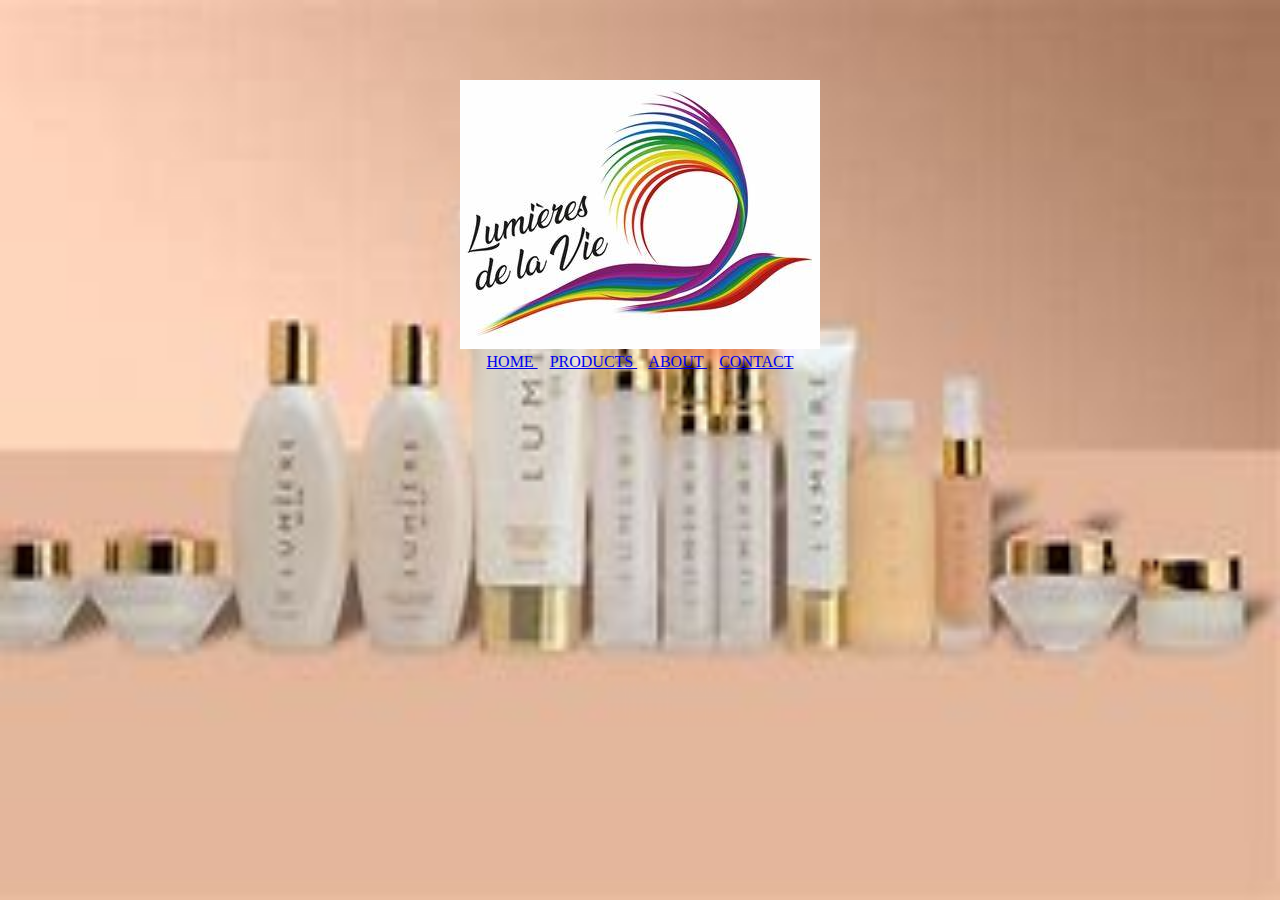
<file: index.html>
<!doctype html>
<html>
<head>
<title> MY WEBSITE </title>
<link rel= "stylesheet" type= "text/css" href="mejares.css">
</head>
<style>
 body {
  background-image:url("background.jpg");
  background-size: 100% 100%;
  background-attachment: fixed;
  background-repeat:no repeat ;
   }
   </style>

<body>
<br><br><br><br>
<center><img src="logo.jpg"></center>

<center><a href="home.html"> HOME </a>&nbsp;&nbsp;
<a href="products.html"> PRODUCTS </a>&nbsp;&nbsp;
<a href="about.html"> ABOUT </a>&nbsp;&nbsp;
<a href="contacts.html"> CONTACT </a></center>

</body>
</html>
</file>
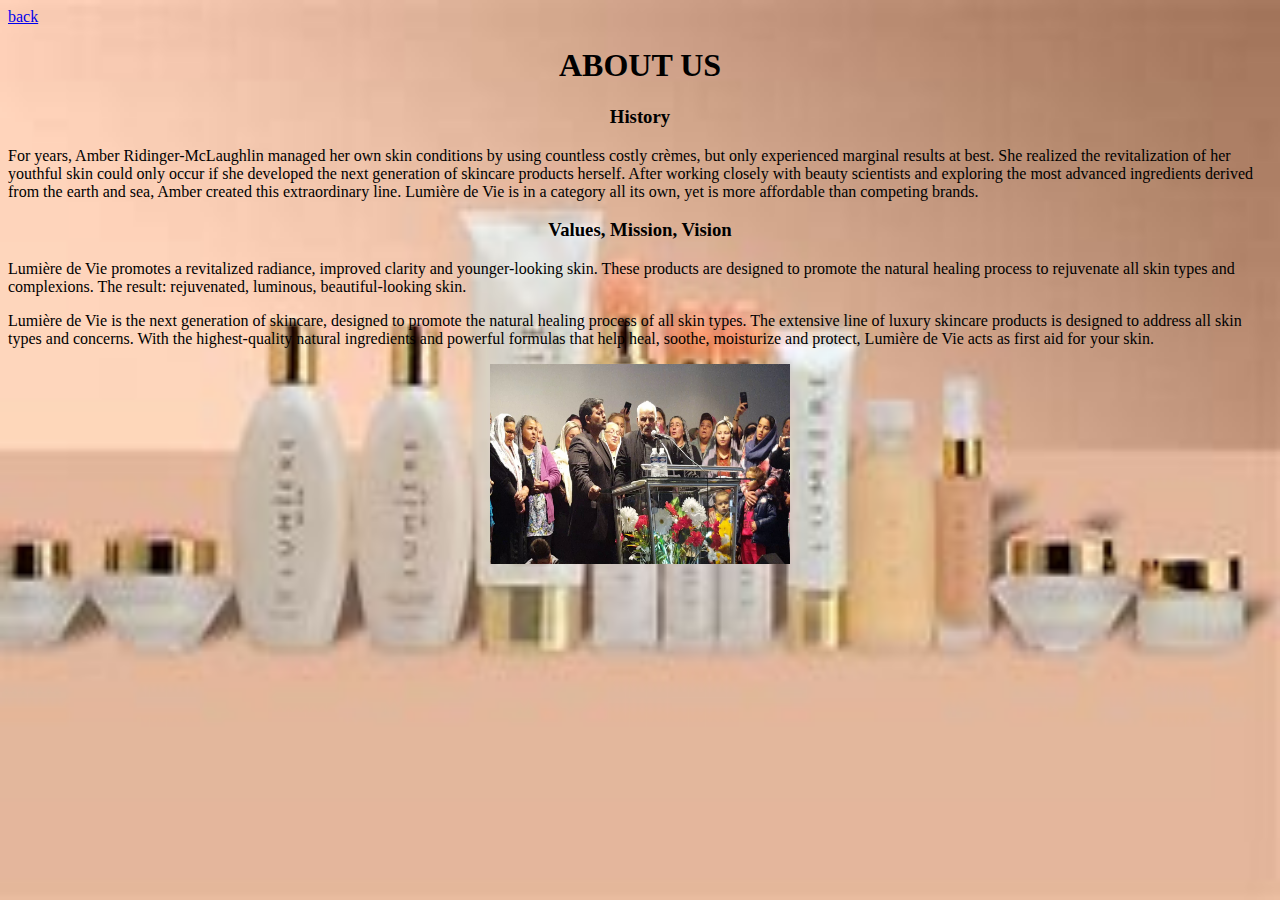
<file: about.html>
<!DOCTYPE html>
<html>
<head>  
<title>About</title>
   <a href ="index.html">back</a>   
 </head>
 <style>
 body {
  background-image:url("background.jpg");
  background-size: 100% 100%;
  background-attachment: fixed;
  background-repeat:no repeat ;
   }
   </style>
 <body>
 <center><h1>ABOUT US</h1></center>
 <center><h3>History</h3></center>
 <p>For years, Amber Ridinger-McLaughlin managed her own skin conditions by using countless costly crèmes, but only experienced marginal results at best. She realized the revitalization of her youthful skin could only occur if she developed the next generation of skincare products herself.

After working closely with beauty scientists and exploring the most advanced ingredients derived from the earth and sea, Amber created this extraordinary line. Lumière de Vie is in a category all its own, yet is more affordable than competing brands.</p>
 <center><h3> Values, Mission, Vision</h3></center>
 <p>Lumière de Vie promotes a revitalized radiance, improved clarity and younger-looking skin. These products are designed to promote the natural healing process to rejuvenate all skin types and complexions. The result: rejuvenated, luminous, beautiful-looking skin.</p>
 <p>Lumière de Vie is the next generation of skincare, designed to promote the natural healing process of all skin types. The extensive line of luxury skincare products is designed to address all skin types and concerns. With the highest-quality natural ingredients and powerful formulas that help heal, soothe, moisturize and protect, Lumière de Vie acts as first aid for your skin.</p>
 
 <center><img src="companyphoto.jpg" height=200px; width=300px;></center>
 
 </body>
 
 </html>
</file>
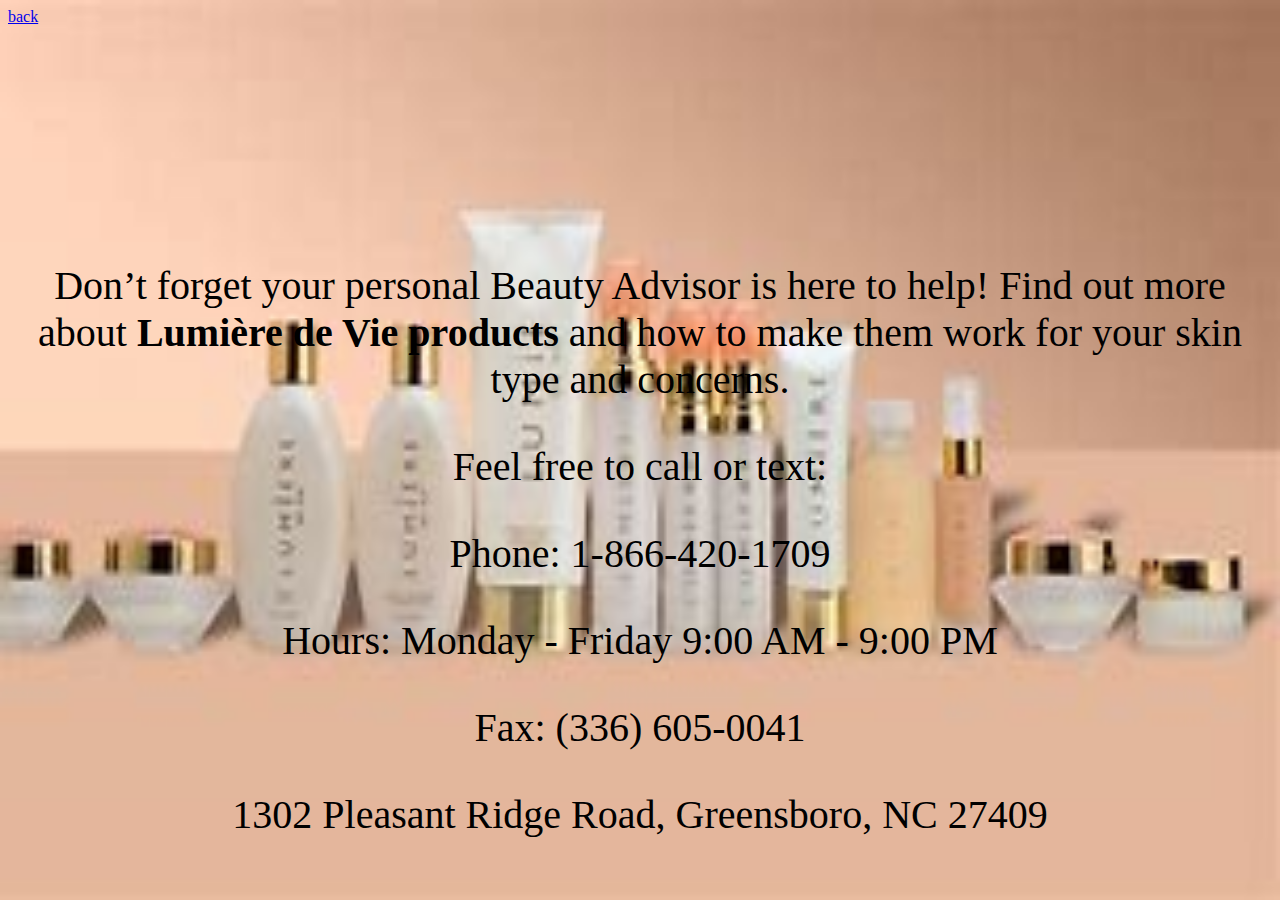
<file: contacts.html>
<!DOCTYPE html>
<html>
<head>
<title>Contact</title>
    <a href ="index.html">back</a>
</head>
<style>
       
body {
  background-image:url("background.jpg");
  background-size: 100% 100%;
  background-attachment: fixed;
  background-repeat:no repeat ;
   }



h1 {
  color: black;
  font-family: arial;
  text-align:center;
  font-size: 70px;
  
    
   
  </style> 
  </head> 
              

   <p>  <br>  <br> <br> <br> <br> <br> <br> <br> <br> <br </p>
<center> <p style= "font-size: 40px; color:black;">  Don’t forget your personal Beauty Advisor is here to help! Find out more about <b> Lumière de Vie products </b> and how to make them work for your skin type and concerns. </p>
 
<center><p style= "font-size: 40px; color:black;">  Feel free to call or text:   </p>
  
    
<center><p style= "font-size: 40px; color: black;"> Phone: 1-866-420-1709 </p>

<center><p style= "font-size: 40px; color: black;">  Hours: Monday - Friday 9:00 AM - 9:00 PM</p>
  
<center><p style= "font-size: 40px; color: black;"> Fax: (336) 605-0041  </p>
  
  <center><p style= "font-size: 40px; color: black;">  1302 Pleasant Ridge Road, Greensboro, NC 27409 </p>
</file>
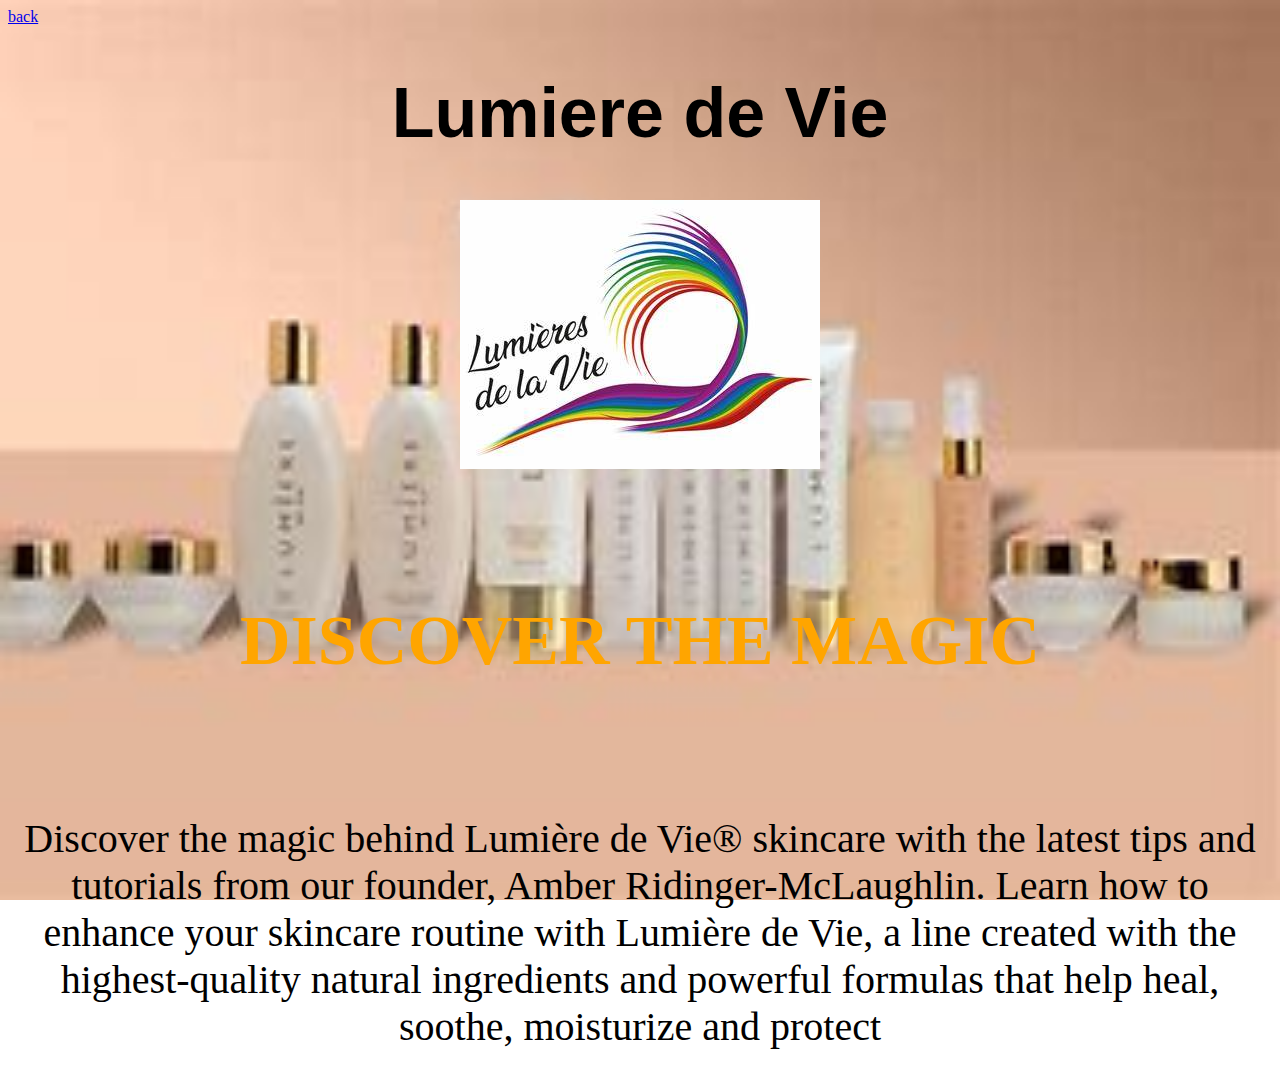
<file: home.html>
<!DOCTYPE html>
<html>
<head>  
<title>Home</title>
   <a href ="index.html">back</a>   
 </head>
<style>
      
 body {
  background-image:url("background.jpg");
  background-size: 100% 100%;
  background-attachment: fixed;
  background-repeat:no repeat ;
   }

h1 {
  color: black;
  font-family: arial;
  text-align:center;
  font-size: 70px;
   
  </style> 
  </head> 
    
    <h1>Lumiere de Vie </h1>   
<center><img src="logo.jpg"></center>
    
   <p><br> <br> <br </p>

<center><h2 style= "font-size: 70px; color:orange;">  DISCOVER THE MAGIC   </h2> </center>


<p> <br> <br>  </p>

<center><p style= "font-size: 40px;" > Discover the magic behind Lumière de Vie® skincare with the latest tips and tutorials from our founder, Amber Ridinger-McLaughlin. Learn how to enhance your skincare routine with Lumière de Vie, a line created with the highest-quality natural ingredients and powerful formulas that help heal, soothe, moisturize and protect</p> </center>

 

</body>
</html>
</file>
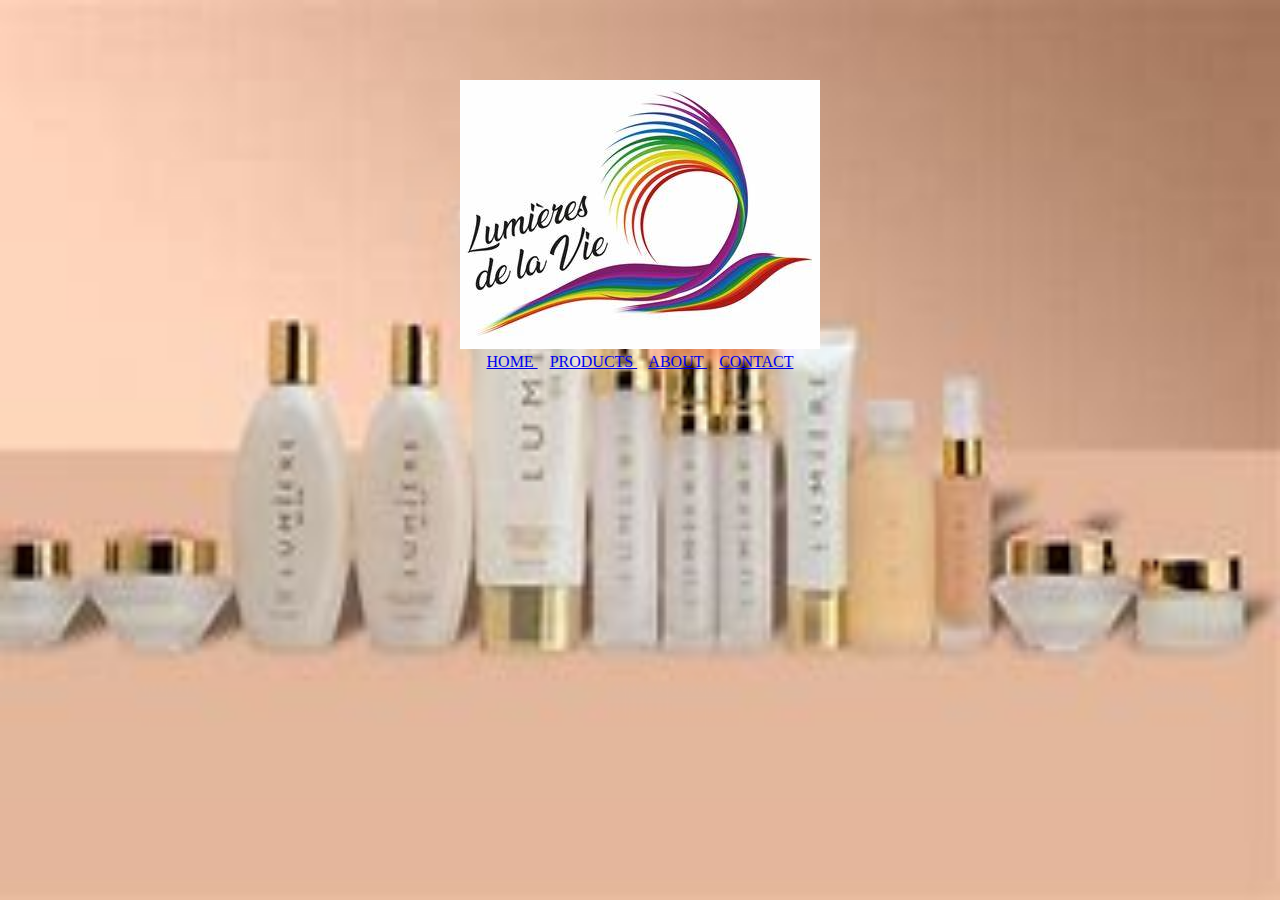
<file: mejares.html>
<!doctype html>
<html>
<head>
<title> MY WEBSITE </title>
<link rel= "stylesheet" type= "text/css" href="mejares.css">
</head>
<style>
 body {
  background-image:url("background.jpg");
  background-size: 100% 100%;
  background-attachment: fixed;
  background-repeat:no repeat ;
   }
   </style>

<body>
<br><br><br><br>
<center><img src="logo.jpg"></center>

<center><a href="home.html"> HOME </a>&nbsp;&nbsp;
<a href="PRODUCT.html"> PRODUCTS </a>&nbsp;&nbsp;
<a href="about.html"> ABOUT </a>&nbsp;&nbsp;
<a href="contacts.html"> CONTACT </a></center>

</body>
</html>
</file>
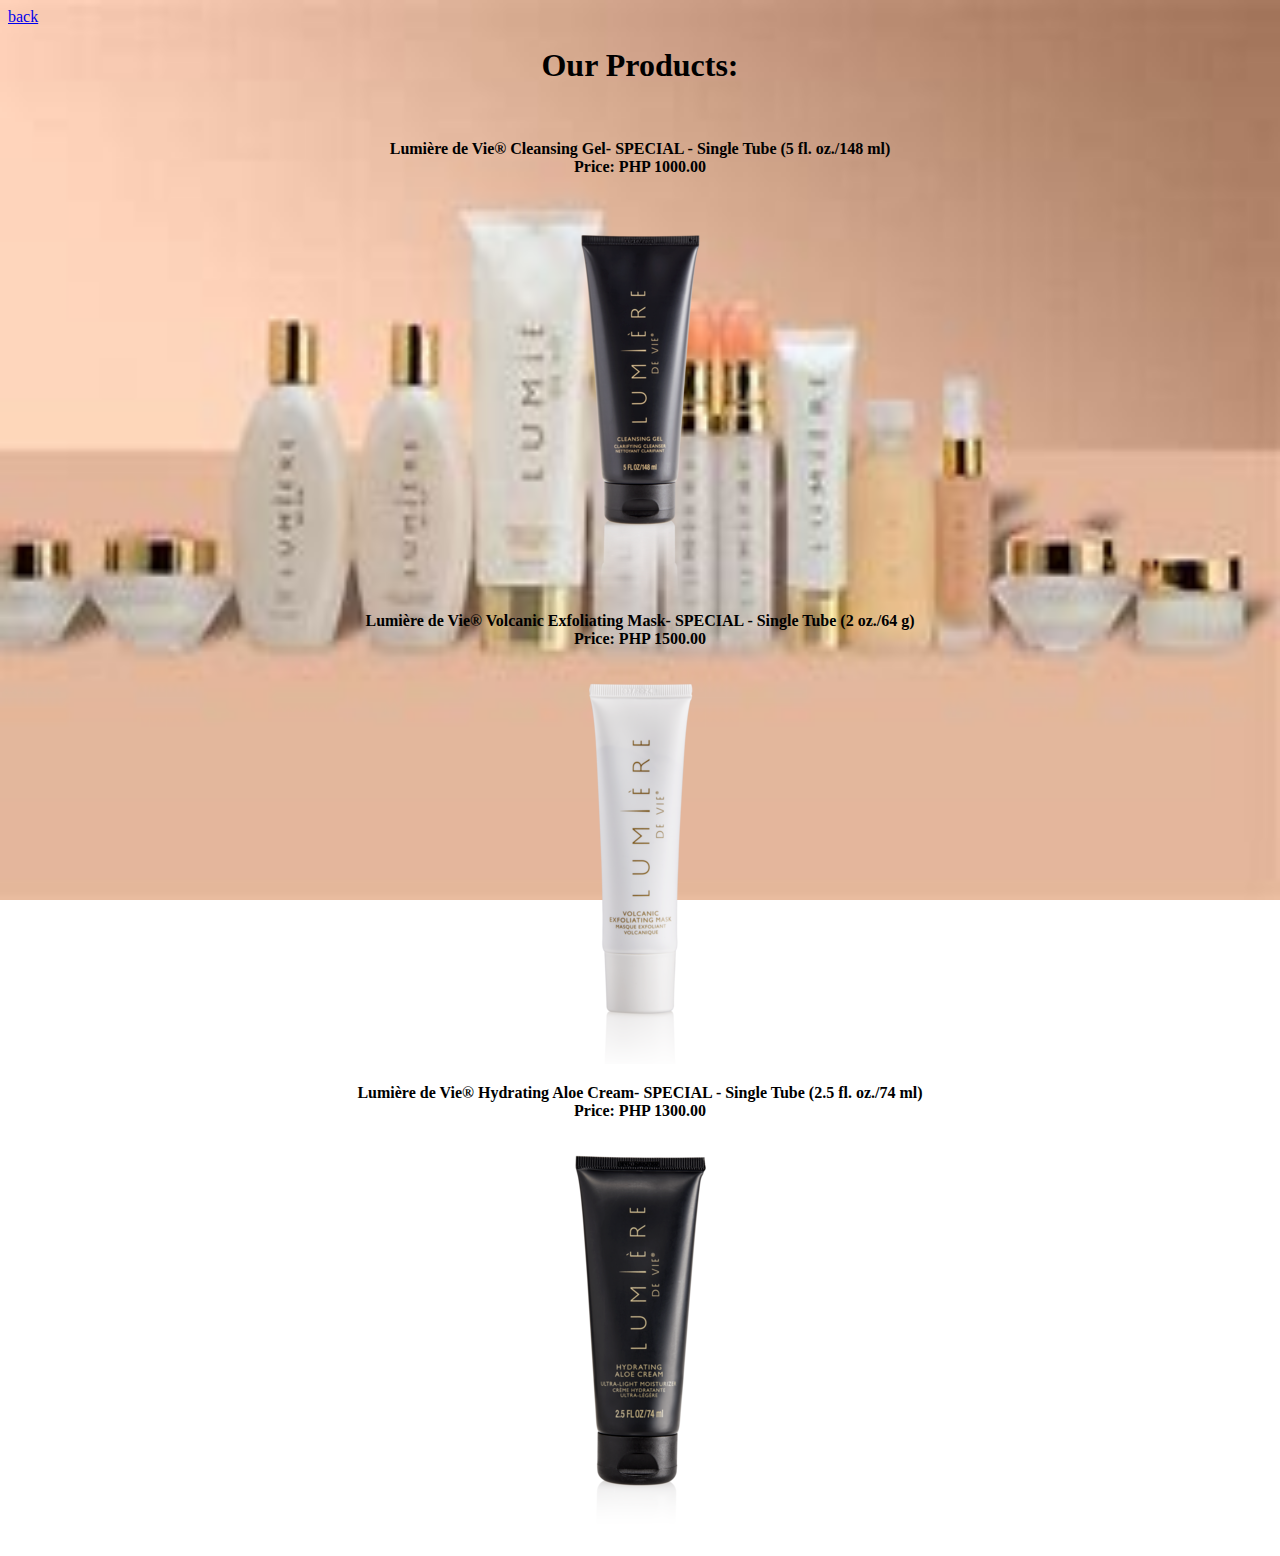
<file: product.html>
<!DOCTYPE html>
<html>
<head>  
<title>Product</title>
   <a href ="index.html">back</a>   
 </head>
 <style>
 body {
  background-image:url("background.jpg");
  background-size: 100% 100%;
  background-attachment: fixed;
  background-repeat:no repeat ;
   }
   </style>
 <body>
 <center><h1>Our Products:</h1></center><br>
 <center><b><p font-size:60px>Lumière de Vie® Cleansing Gel- SPECIAL - Single Tube (5 fl. oz./148 ml)<br> Price: PHP 1000.00<p/></b>
 <img src="product1.png"></center>
 
 <center><b><p font-size:60px> Lumière de Vie® Volcanic Exfoliating Mask- SPECIAL - Single Tube (2 oz./64 g)<br> Price: PHP 1500.00<p/></b>
 <img src="product2.png"></center>
 
  <center><b><p font-size:60px>Lumière de Vie® Hydrating Aloe Cream- SPECIAL - Single Tube (2.5 fl. oz./74 ml)<br> Price: PHP 1300.00<p/></b>
 <img src="product3.png"></center>
 
 
 
 
 </body>
 
 </html>
</file>
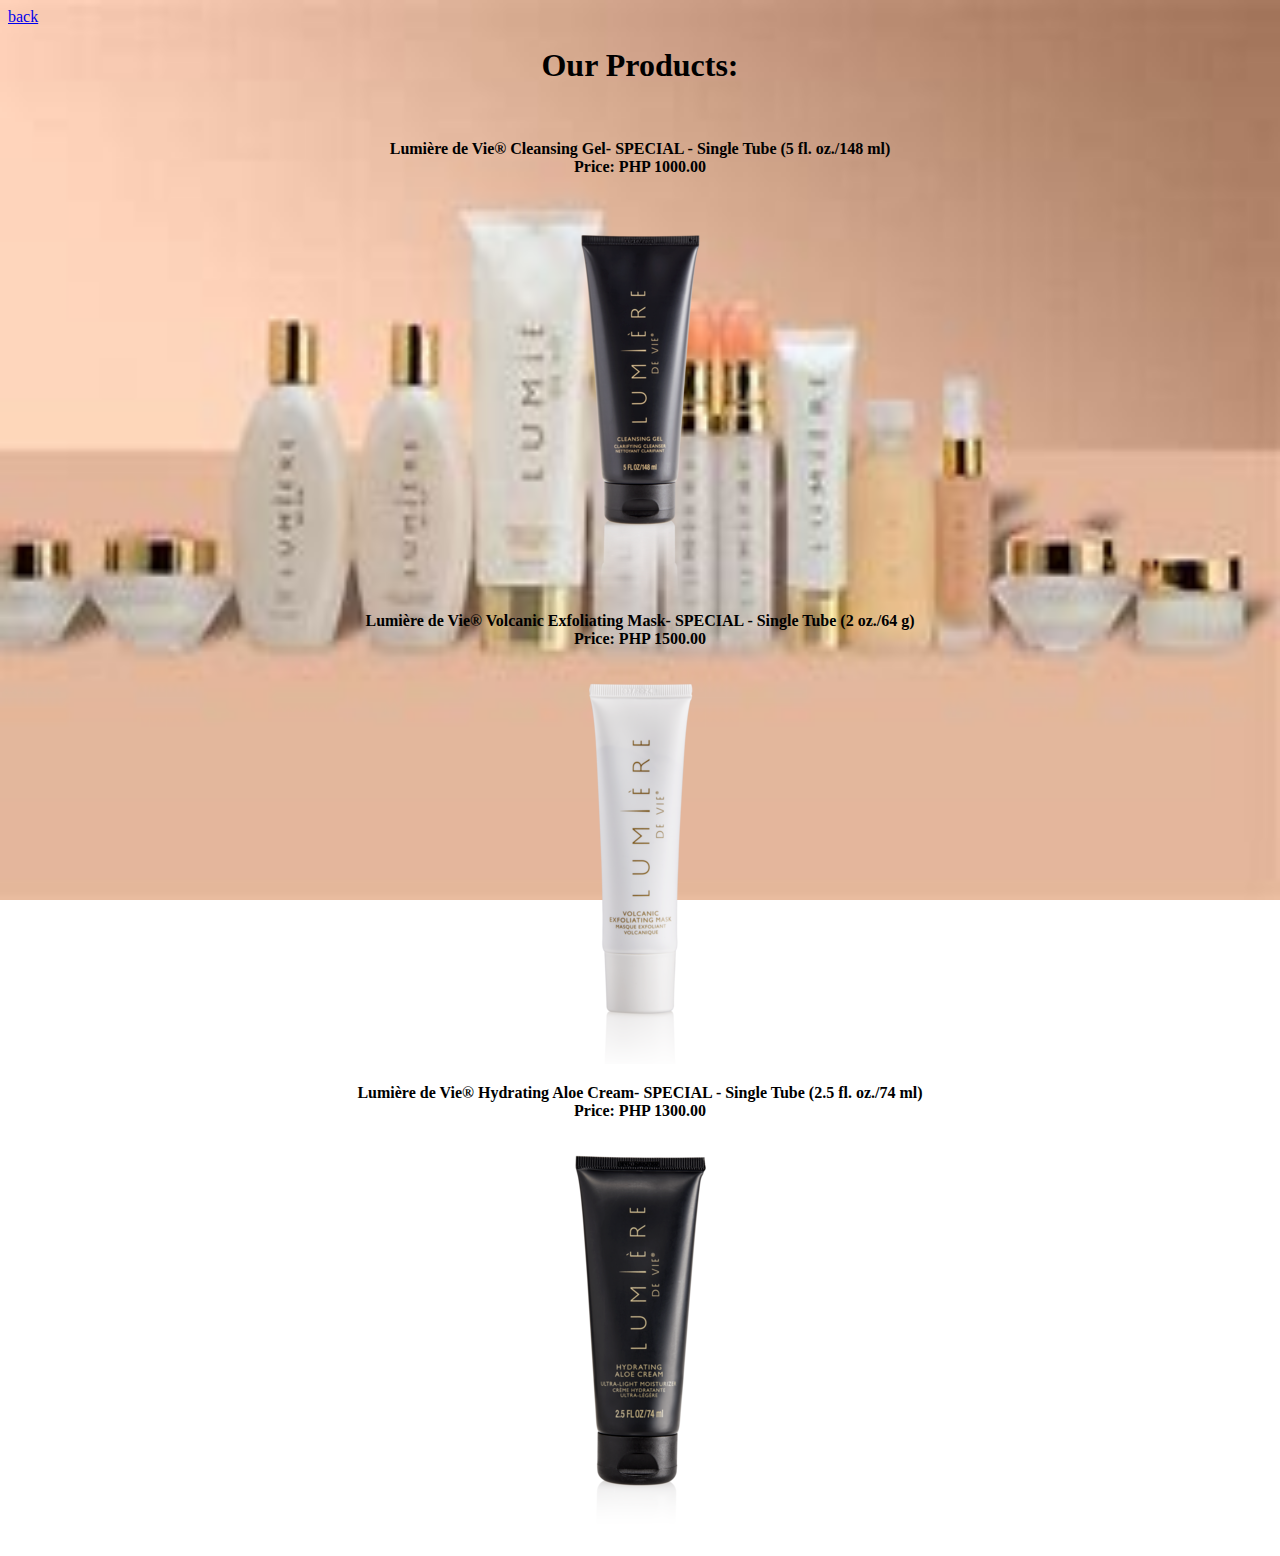
<file: products.html>
<!DOCTYPE html>
<html>
<head>  
<title>Products</title>
   <a href ="index.html">back</a>   
 </head>
 <style>
 body {
  background-image:url("background.jpg");
  background-size: 100% 100%;
  background-attachment: fixed;
  background-repeat:no repeat ;
   }
   </style>
 <body>
 <center><h1>Our Products:</h1></center><br>
 <center><b><p font-size:60px>Lumière de Vie® Cleansing Gel- SPECIAL - Single Tube (5 fl. oz./148 ml)<br> Price: PHP 1000.00<p/></b>
 <img src="product1.png"></center>
 
 <center><b><p font-size:60px> Lumière de Vie® Volcanic Exfoliating Mask- SPECIAL - Single Tube (2 oz./64 g)<br> Price: PHP 1500.00<p/></b>
 <img src="product2.png"></center>
 
  <center><b><p font-size:60px>Lumière de Vie® Hydrating Aloe Cream- SPECIAL - Single Tube (2.5 fl. oz./74 ml)<br> Price: PHP 1300.00<p/></b>
 <img src="product3.png"></center>
 
 
 
 
 </body>
 
 </html>
</file>
<file: mejares.css>
body
{
	background-image: url (background.jpg); background-size: cover;
}
</file>
